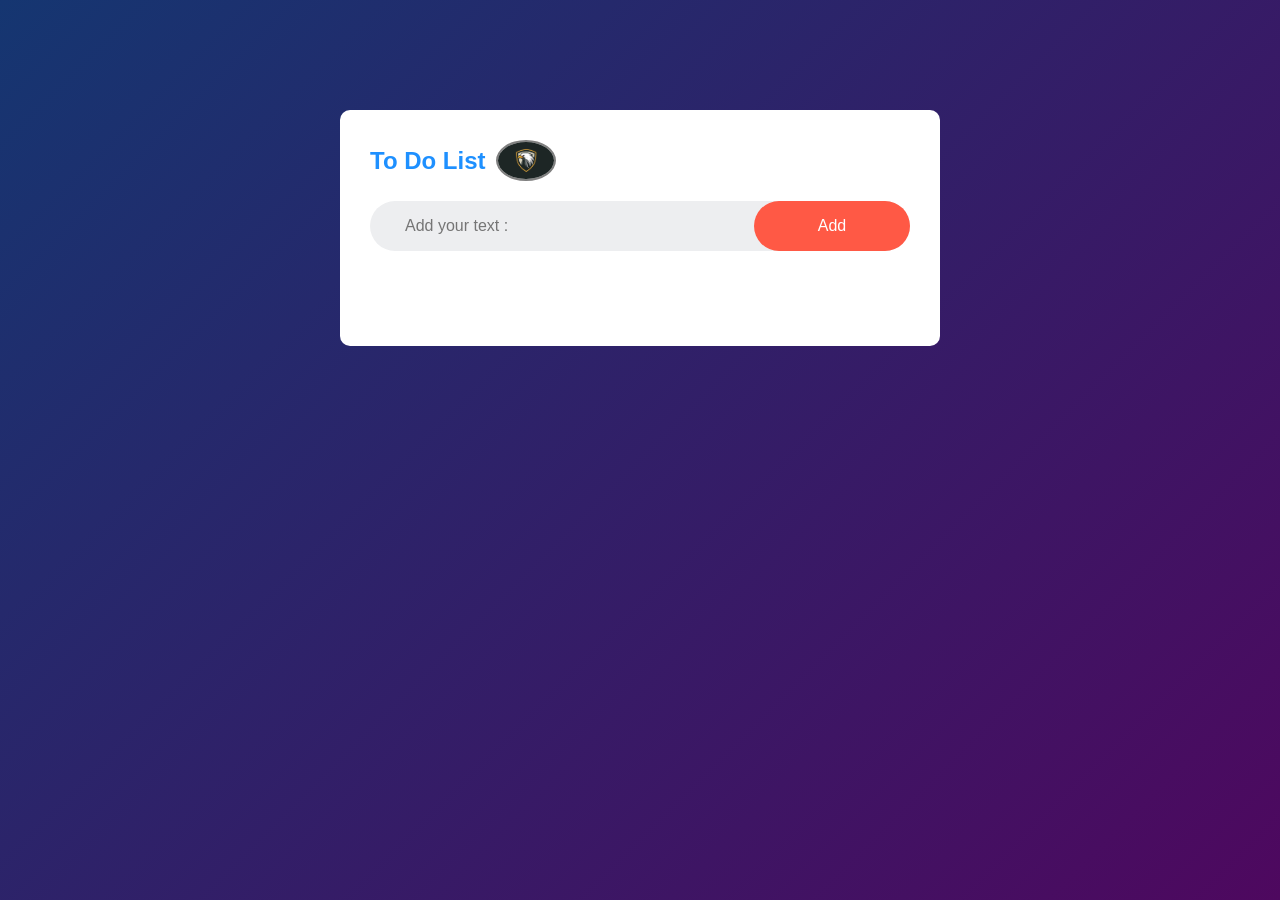
<file: index.html>
<!DOCTYPE html>
<html lang="en">
<head>
    <meta charset="UTF-8">
    <meta name="viewport" content="width=device-width, initial-scale=1.0">
    <title>Document</title>
    <link rel="stylesheet" href="style.css">
</head>
<body>
    <div class="container">
    <div class="todo-app">
             <h2>To Do List <img src="logo.png" alt="logo"></h2>
             <div class="row">
                <input type="text" id="input-box" placeholder="Add your text :">
                <button onclick="addTask()" class="btn">Add</button>
             </div>
             <ul id="list-container">
                              <!-- <li class="checked">Task 1</li>
                <li>Task 2</li>
                <li>Task 3</li> -->
             </ul>
    </div>
</div>
<script src="script.js"></script>
</body>
</html>
</file>
<file: style.css>
*{
    margin: 0;
    padding: 0;
    box-sizing: border-box;
    width: 100%;
    font-family:'Poppins', sans-serif;
   }
   
   .container{
        width: 100%;
        min-height: 100vh;
        background: linear-gradient(135deg, #153671, #4e085f );
        padding:10px;
   }

   .todo-app{
    width: 100%;
    max-width: 600px;
    background:#fff;
    margin: 100px auto 20px;
    padding: 30px 30px 70px;
    border-radius: 10px;

   }

   .todo-app h2{

    color:dodgerblue;
    display: flex;
    align-items: center;
    margin-bottom: 20px;

   }

   .todo-app img{

    width: 60px;
    border: 2px solid gray;
    border-radius: 60%;
    margin-left: 10px;
   }

   .row{
    display: flex;
    align-items: center;
    justify-content: center;
    background: #edeef0;
    border-radius: 30px;
    padding-left: 20px;
    margin-bottom: 25px;
   }

   input{
    display: flex;
    outline: none;
    border: none;
    padding: 15px;
    background: transparent;
    font-size: 16px;
   }

   .btn{
    max-width: 30%;
    padding: 16px 40px;
    outline: none;
    border: none;
    border-radius: 40px;
    font-size: 16px;
    background: #ff5945;
    color: #fff;
    cursor: pointer;

   }

   ul li {
    list-style : none;
    padding: 12px 8px 12px 50px ;
    font-size: 17px;
    user-select: none;
    cursor: pointer;
    position:relative;
   }

   ul li::before{

    content:' ';
    position:absolute;
    height: 28px;
    width: 28px;
    background-image: url('uncheck.png');
    background-size: cover;
    background-position: center;
    top: 8px;
    left:8px;
   }

   ul li.checked{
    color: #555 ;
    text-decoration: line-through;

   }

ul li.checked::before{

    background-image: url('check.png');
   
}

ul li span{

    position: absolute;
    right: 0;
    top:0;
    width: 40px;
    height: 40px;
    font-size: 22px;
    color:#555;
    line-height: 40px;
    text-align: center;
    border-radius: 6px;

}
  
ul li span:hover{
    background:#edeef0;
}
</file>
